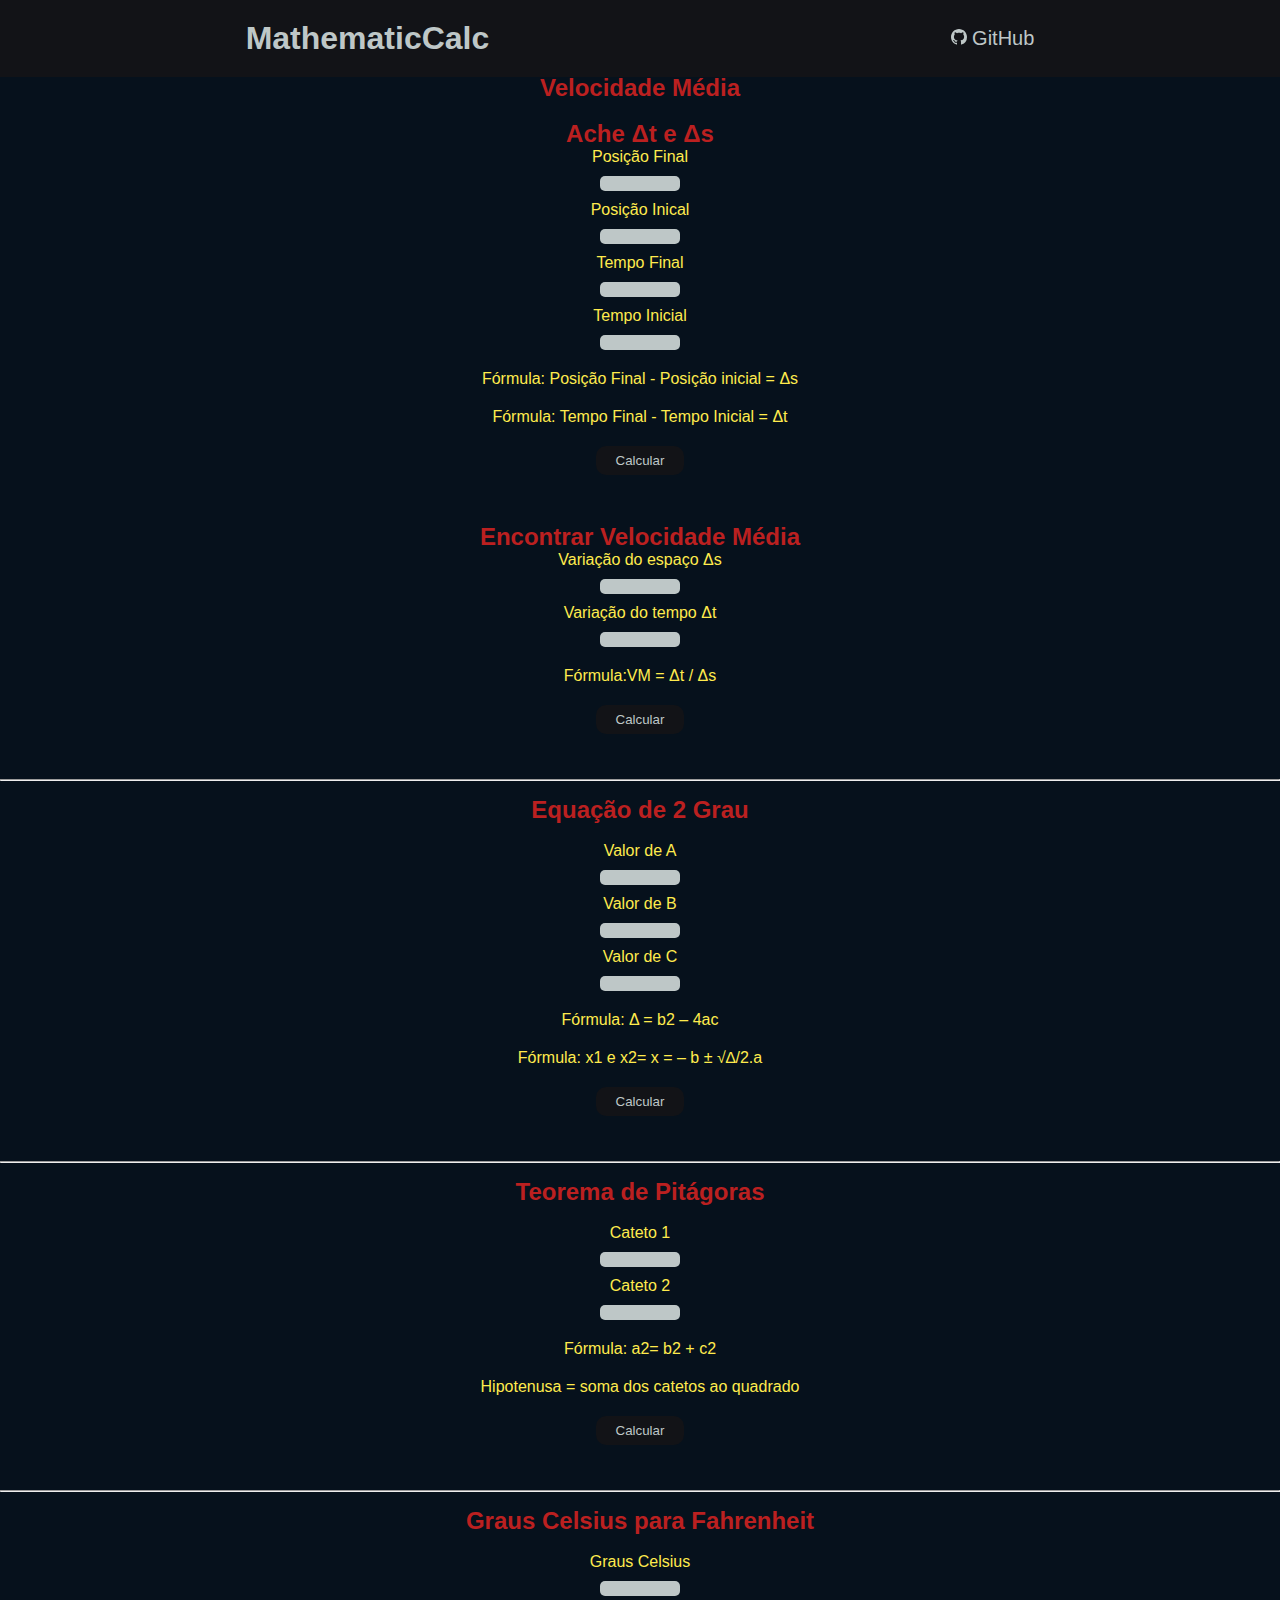
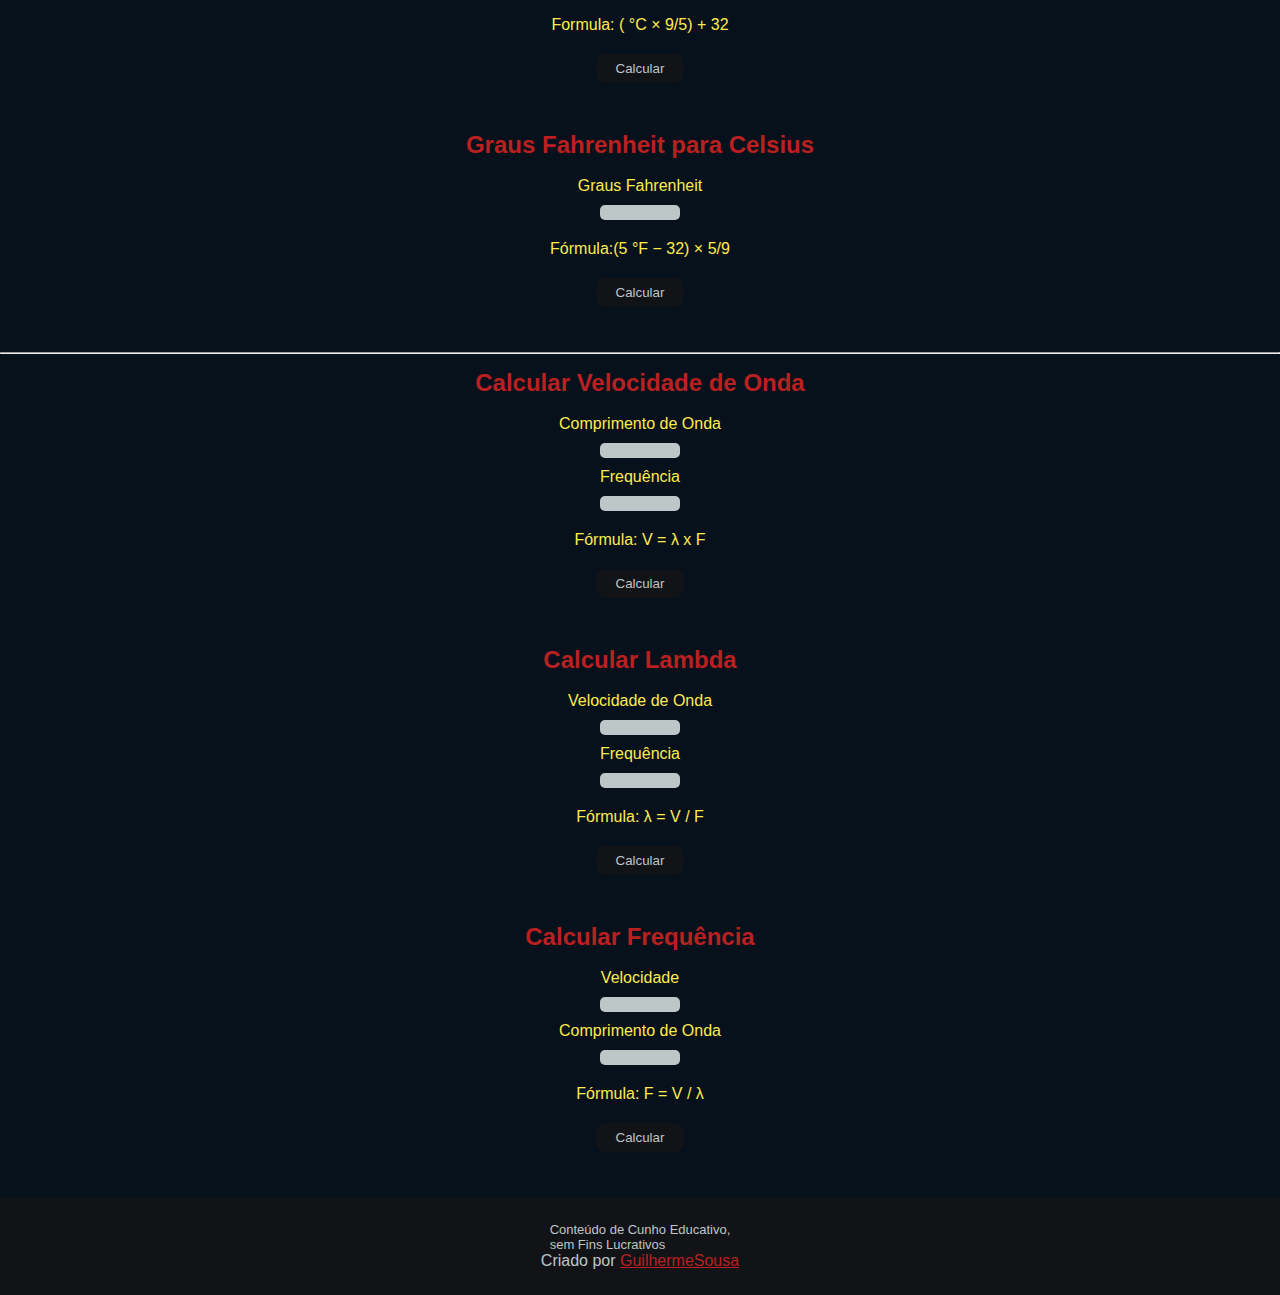
<file: index.html>
<!DOCTYPE html>
<html lang="pt-br">
<head>
    <meta charset="UTF-8">
    <meta http-equiv="X-UA-Compatible" content="IE=edge">
    <meta name="viewport" content="width=device-width, initial-scale=1.0">
    <link rel="stylesheet" href="style.css">
    <script src="app.js"></script>
    <script src="https://ajax.googleapis.com/ajax/libs/jquery/3.5.1/jquery.min.js"></script>
    <link rel="shortcut icon" href="imagem/matematica.png">
    <title>MathematicCalc</title>
</head>
<body>
    <!--Navbar-->
    <nav>
     <div class="flex-navbar">
         <h1>MathematicCalc</h1>
         <h1 class="noneh1">MathCalc</h1>
         <a href="https://github.com/GuilhermeSousaDev" rel="noopener" target="_blank"><svg xmlns="http://www.w3.org/2000/svg" width="16" height="16" fill="currentColor" class="bi bi-github" viewBox="0 0 16 16">
            <path d="M8 0C3.58 0 0 3.58 0 8c0 3.54 2.29 6.53 5.47 7.59.4.07.55-.17.55-.38 0-.19-.01-.82-.01-1.49-2.01.37-2.53-.49-2.69-.94-.09-.23-.48-.94-.82-1.13-.28-.15-.68-.52-.01-.53.63-.01 1.08.58 1.23.82.72 1.21 1.87.87 2.33.66.07-.52.28-.87.51-1.07-1.78-.2-3.64-.89-3.64-3.95 0-.87.31-1.59.82-2.15-.08-.2-.36-1.02.08-2.12 0 0 .67-.21 2.2.82.64-.18 1.32-.27 2-.27.68 0 1.36.09 2 .27 1.53-1.04 2.2-.82 2.2-.82.44 1.1.16 1.92.08 2.12.51.56.82 1.27.82 2.15 0 3.07-1.87 3.75-3.65 3.95.29.25.54.73.54 1.48 0 1.07-.01 1.93-.01 2.2 0 .21.15.46.55.38A8.012 8.012 0 0 0 16 8c0-4.42-3.58-8-8-8z"/>
          </svg> GitHub</a>
     </div>
    </nav>
    <!--Calculation Area-->

    <main>
        <h1>Operações</h1>
        <hr>
            <div class="fieldCalc">
                <div class="vm">
                    <h2>Velocidade Média</h2>
                    <br>
                    <h2>Ache Δt e Δs</h2>
                    <label for="Ti">Posição Final</label>
                    <input type="number" id="Pf">
                    <label for="Pi">Posição Inical</label>
                    <input type="number" id="Pi">
                    <label for="Tf">Tempo Final</label>
                    <input type="number" id="Tf">
                    <label for="Ti">Tempo Inicial</label>
                    <input type="number" id="Ti">
                    <p>Fórmula: Posição Final - Posição inicial = Δs</p>
                    <p>Fórmula: Tempo Final - Tempo Inicial = Δt</p>
                    <button onclick="seekDelta()">Calcular</button>
                    <p class="res"></p>
                    <br>
                    <h2>Encontrar Velocidade Média</h2>
                    <label for="a">Variação do espaço Δs</label>
                    <input type="number" id="vde">
                    <label for="b">Variação do tempo Δt</label>
                    <input type="number" id="vdt">
                    <p>Fórmula:VM = Δt / Δs </p>
                    <button onclick="resolveVelocidadeMedia()">Calcular</button>
                    <p class="res1"></p>
                </div>
                <hr>
                <div class="eq2">
                    <h2>Equação de 2 Grau</h2>  
                    <br>                  
                    <label for="a">Valor de A</label>
                    <input type="number" id="a">
                    <label for="b">Valor de B</label>
                    <input type="number" id="b">
                    <label for="c">Valor de C</label>
                    <input type="number" id="c"> 
                    <p>Fórmula: Δ = b2 – 4ac  </p> 
                    <p>Fórmula: x1 e x2= x = – b ± √∆/2.a</p>
                    <button onclick="resolveEquationGrau2()">Calcular</button>  
                    <p class="res2"></p>               
                </div>
                <hr>
                <div class="teoremaP">
                    <h2>Teorema de Pitágoras</h2>
                    <br>
                    <label for="c1">Cateto 1</label>
                    <input type="number" id="c1">
                    <label for="c2">Cateto 2</label>
                    <input type="number" id="c2">
                    <p>Fórmula: a2= b2 + c2</p>
                    <p>Hipotenusa = soma dos catetos ao quadrado</p>
                    <button onclick="resolvePitagoras()">Calcular</button>
                    <p class="res3"></p>
                </div>
                <hr>
                <div class="conversionGraus">                    
                    <h2>Graus Celsius para Fahrenheit</h2>
                    <br>
                    <label for="grauscelsius">Graus Celsius</label>
                    <input type="number" id="gc">
                    <p>Formula: ( °C × 9/5) + 32</p>
                    <button onclick="resolveGrausC()">Calcular</button>
                    <p class="res4"></p>
                    <br>
                    <h2>Graus Fahrenheit para Celsius</h2>
                    <br>
                    <label for="grausfahrenheit">Graus Fahrenheit</label>
                    <input type="number" id="gf">
                    <p>Fórmula:(5 °F − 32) × 5/9</p>
                    <button onclick="resolveGrausF()">Calcular</button>
                    <p class="res5"></p>
                </div>
                <hr>
                <div class="ondas">
                    <h2>Calcular Velocidade de Onda</h2>
                    <br>
                    <label for="comprimentodeonda">Comprimento de Onda</label>
                    <input type="number" id="cmo">
                    <label for="frequencia">Frequência</label>
                    <input type="text" id="f">
                    <p>Fórmula: V = λ x F</p>
                    <button onclick="resolveVelocidade()">Calcular</button>
                    <p class="res6"></p>
                    <br>
                    <h2>Calcular Lambda</h2>
                    <br>
                    <label for="velocidade">Velocidade de Onda</label>
                    <input type="number" id="vo">
                    <label for="frequencia">Frequência</label>
                    <input type="number" id="f2">
                    <p>Fórmula: λ = V / F</p>
                    <button onclick="resolveLambda()">Calcular</button>
                    <p class="res7"></p>
                    <br>
                    <h2>Calcular Frequência</h2>
                    <br>
                    <label for="velocidade">Velocidade</label>
                    <input type="number" id="vel">
                    <label for="comprimentodeonda">Comprimento de Onda</label>
                    <input type="number" id="co">      
                    <p>Fórmula: F = V / λ </p>
                    <button onclick="resolveFq()">Calcular</button>
                    <p class="res8"></p>
                </div>
        </div>
        </main>
        <footer>
            <span>Conteúdo de Cunho Educativo,<br> sem Fins Lucrativos</span>
            <p>Criado por <a href="https://www.instagram.com/guilherme_augusto56/">GuilhermeSousa</a></p>
        </footer>
        <script>
            $(window).scroll(() => {
                const top = $(window).scrollTop()
                top > 340? $('nav').fadeOut('slow') : $('nav').fadeIn('slow')
            })
        </script>
</body>
</html>
</file>
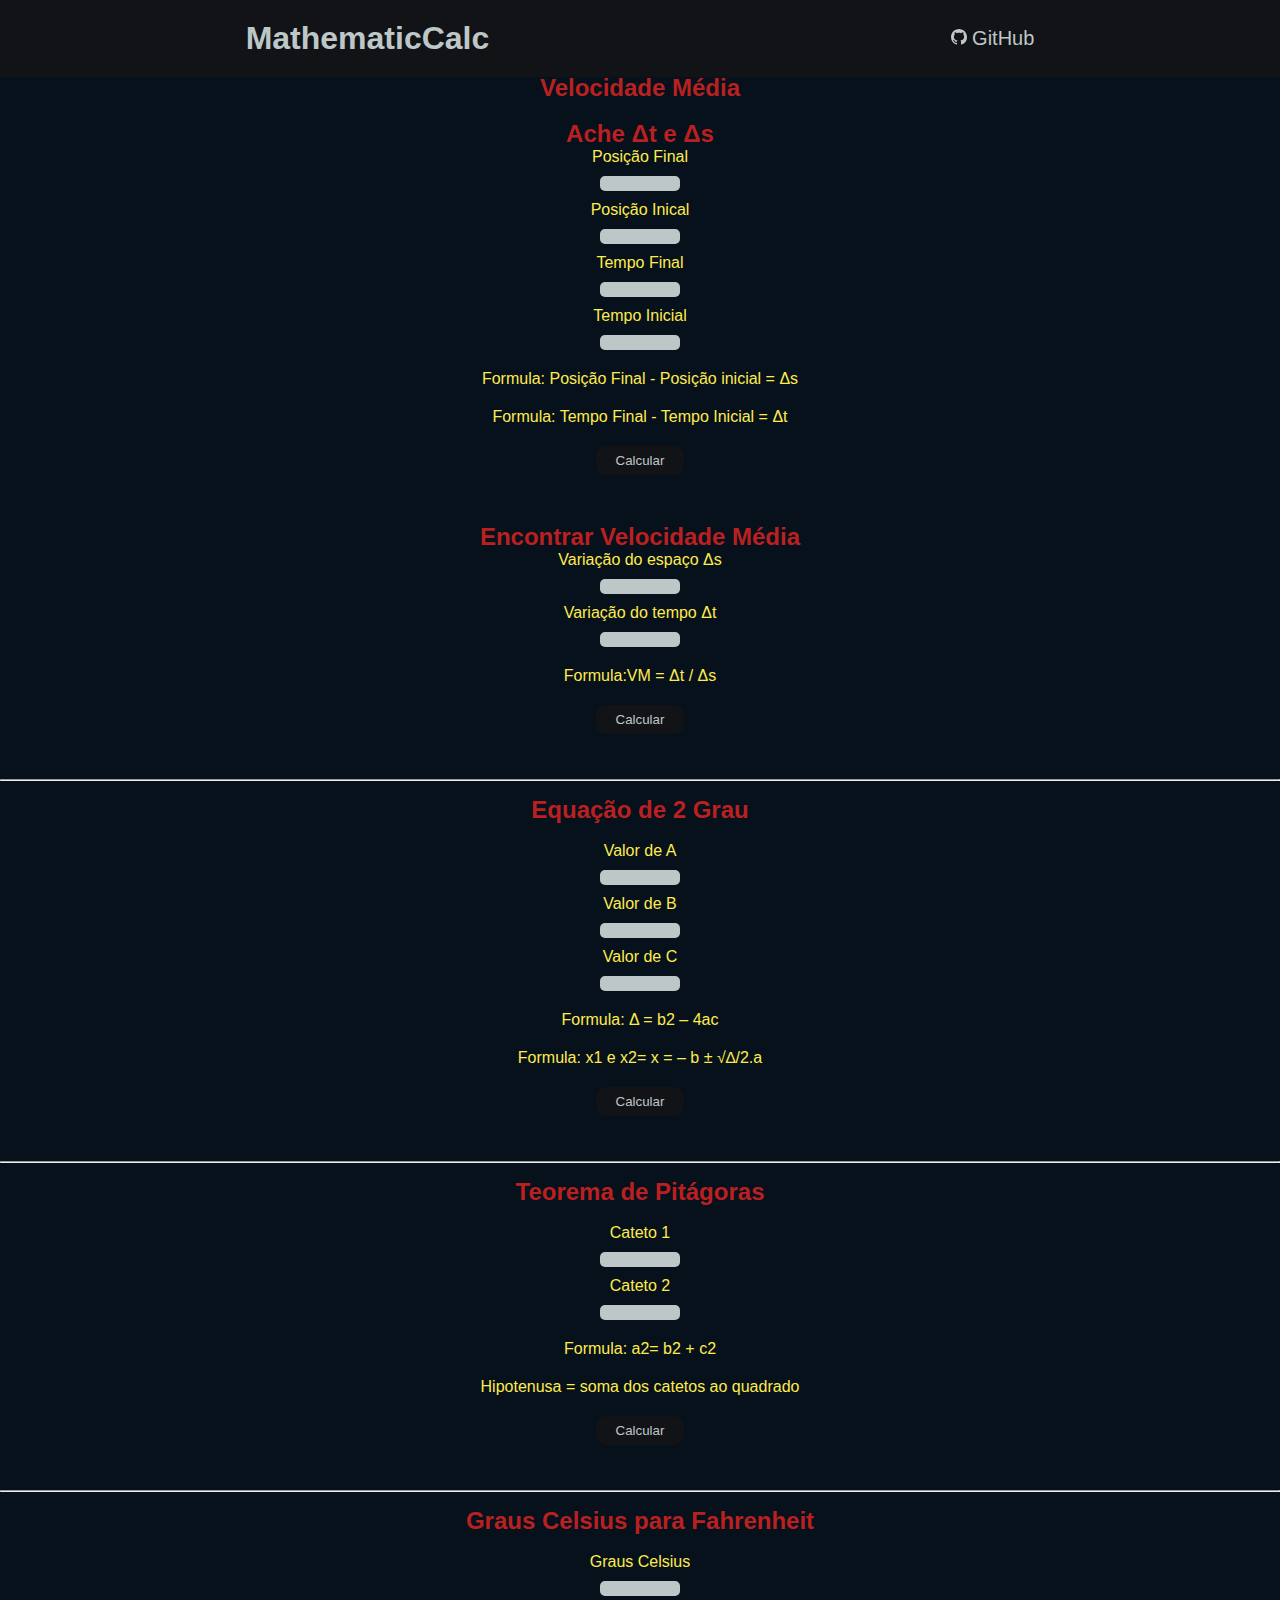
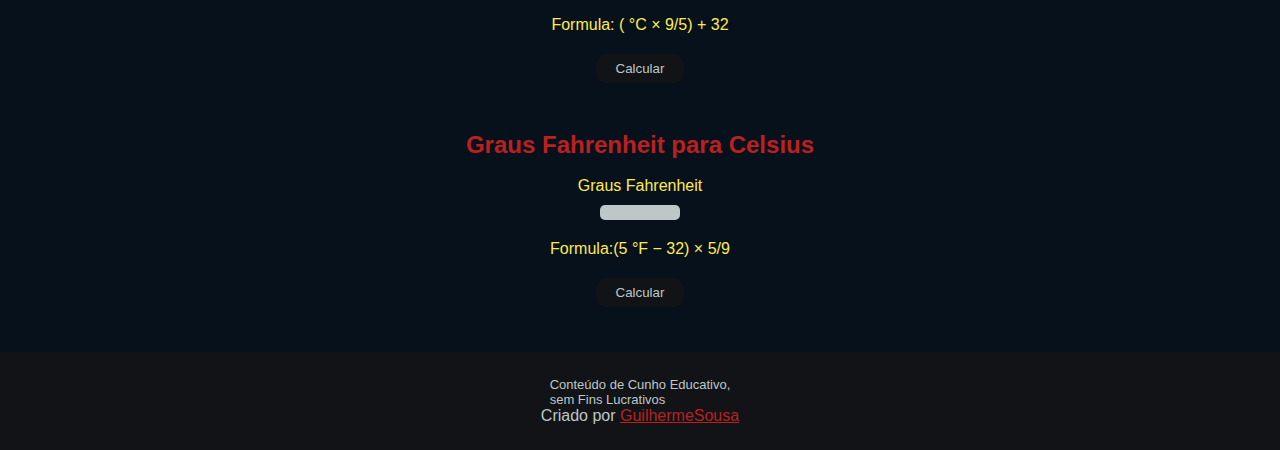
<file: MathematicCalc/index.html>
<!DOCTYPE html>
<html lang="pt-br">
<head>
    <meta charset="UTF-8">
    <meta http-equiv="X-UA-Compatible" content="IE=edge">
    <meta name="viewport" content="width=device-width, initial-scale=1.0">
    <link rel="stylesheet" href="style.css">
    <script src="app.js"></script>
    <script src="https://ajax.googleapis.com/ajax/libs/jquery/3.5.1/jquery.min.js"></script>
    <link rel="shortcut icon" href="imagem/matematica.png">
    <title>MathematicCalc</title>
</head>
<body>
    <!--Navbar-->
    <nav>
     <div class="flex-navbar">
         <h1>MathematicCalc</h1>
         <h1 class="noneh1">MathCalc</h1>
         <a href="https://github.com/GuilhermeSousaDev" rel="noopener" target="_blank"><svg xmlns="http://www.w3.org/2000/svg" width="16" height="16" fill="currentColor" class="bi bi-github" viewBox="0 0 16 16">
            <path d="M8 0C3.58 0 0 3.58 0 8c0 3.54 2.29 6.53 5.47 7.59.4.07.55-.17.55-.38 0-.19-.01-.82-.01-1.49-2.01.37-2.53-.49-2.69-.94-.09-.23-.48-.94-.82-1.13-.28-.15-.68-.52-.01-.53.63-.01 1.08.58 1.23.82.72 1.21 1.87.87 2.33.66.07-.52.28-.87.51-1.07-1.78-.2-3.64-.89-3.64-3.95 0-.87.31-1.59.82-2.15-.08-.2-.36-1.02.08-2.12 0 0 .67-.21 2.2.82.64-.18 1.32-.27 2-.27.68 0 1.36.09 2 .27 1.53-1.04 2.2-.82 2.2-.82.44 1.1.16 1.92.08 2.12.51.56.82 1.27.82 2.15 0 3.07-1.87 3.75-3.65 3.95.29.25.54.73.54 1.48 0 1.07-.01 1.93-.01 2.2 0 .21.15.46.55.38A8.012 8.012 0 0 0 16 8c0-4.42-3.58-8-8-8z"/>
          </svg> GitHub</a>
     </div>
    </nav>
    <!--Calculation Area-->

    <main>
        <h1>Operações</h1>
        <hr>
            <div class="fieldCalc">
                <div class="vm">
                    <h2>Velocidade Média</h2>
                    <br>
                    <h2>Ache Δt e Δs</h2>
                    <label for="Ti">Posição Final</label>
                    <input type="number" id="Pf">
                    <label for="Pi">Posição Inical</label>
                    <input type="number" id="Pi">
                    <label for="Tf">Tempo Final</label>
                    <input type="number" id="Tf">
                    <label for="Ti">Tempo Inicial</label>
                    <input type="number" id="Ti">
                    <p>Formula: Posição Final - Posição inicial = Δs</p>
                    <p>Formula: Tempo Final - Tempo Inicial = Δt</p>
                    <button onclick="seekDelta()">Calcular</button>
                    <p class="res"></p>
                    <br>
                    <h2>Encontrar Velocidade Média</h2>
                    <label for="a">Variação do espaço Δs</label>
                    <input type="number" id="vde">
                    <label for="b">Variação do tempo Δt</label>
                    <input type="number" id="vdt">
                    <p>Formula:VM = Δt / Δs </p>
                    <button onclick="resolveVelocidadeMedia()">Calcular</button>
                    <p class="res1"></p>
                </div>
                <hr>
                <div class="eq2">
                    <h2>Equação de 2 Grau</h2>  
                    <br>                  
                    <label for="a">Valor de A</label>
                    <input type="number" id="a">
                    <label for="b">Valor de B</label>
                    <input type="number" id="b">
                    <label for="c">Valor de C</label>
                    <input type="number" id="c"> 
                    <p>Formula: Δ = b2 – 4ac  </p> 
                    <p>Formula: x1 e x2= x = – b ± √∆/2.a</p>
                    <button onclick="resolveEquationGrau2()">Calcular</button>  
                    <p class="res2"></p>               
                </div>
                <hr>
                <div class="teoremaP">
                    <h2>Teorema de Pitágoras</h2>
                    <br>
                    <label for="c1">Cateto 1</label>
                    <input type="number" id="c1">
                    <label for="c2">Cateto 2</label>
                    <input type="number" id="c2">
                    <p>Formula: a2= b2 + c2</p>
                    <p>Hipotenusa = soma dos catetos ao quadrado</p>
                    <button onclick="resolvePitagoras()">Calcular</button>
                    <p class="res3"></p>
                </div>
                <hr>
                <div class="conversionGraus">                    
                    <h2>Graus Celsius para Fahrenheit</h2>
                    <br>
                    <label for="grauscelsius">Graus Celsius</label>
                    <input type="number" id="gc">
                    <p>Formula: ( °C × 9/5) + 32</p>
                    <button onclick="resolveGrausC()">Calcular</button>
                    <p class="res4"></p>
                    <br>
                    <h2>Graus Fahrenheit para Celsius</h2>
                    <br>
                    <label for="grausfahrenheit">Graus Fahrenheit</label>
                    <input type="number" id="gf">
                    <p>Formula:(5 °F − 32) × 5/9</p>
                    <button onclick="resolveGrausF()">Calcular</button>
                    <p class="res5"></p>
                </div>
        </div>
        </main>
        <footer>
            <span>Conteúdo de Cunho Educativo,<br> sem Fins Lucrativos</span>
            <p>Criado por <a href="https://www.instagram.com/guilherme_augusto56/">GuilhermeSousa</a></p>
        </footer>
        <script>
            $(window).scroll(function(){
                var topo = $(window).scrollTop()
                if(topo > 340){
                    $('nav').fadeOut('fast')
                }else{
                    $('nav').fadeIn('fast')
                }
            });
        </script>
</body>
</html>
</file>
<file: style.css>
/*Paleta de Cores
    #BB2020
    #06111C
    #BEC7C7
    #FFEB4D
    #121317
*/
*{
    margin: 0;
    padding: 0;
    box-sizing: border-box;
    font-family: 'Franklin Gothic Medium', 'Arial Narrow', Arial, sans-serif;
}
body {
   background: #121317;
}
nav{
    background: #121317;
    color: #BEC7C7;
    font-family: 'Franklin Gothic Medium', 'Arial Narrow', Arial, sans-serif;
    padding: 20px 15px;
    position: fixed;
    width: 100%;
}
.flex-navbar {
    display: flex;
    justify-content: space-around;
    align-items: center;
}
.flex-navbar a {
    color: #BEC7C7;
    text-decoration: none;
    font-size: 20px;
}
.flex-navbar a:hover {
    color: #BB2020;
}

main {
    width: 100%;
    height: 100%;
    background: #06111C;
    color: #FFEB4D;
}
main input {
    width: 80px;
    border-radius: 5px;
    background: #BEC7C7;
    text-align: center;
    outline: none;
    border: none;
    margin: 10px;
}
main button {
    margin: 10px;
    padding: 7px 20px;
    color: #BEC7C7;
    background: #121317;
    border-radius: 10px;
    border: none;
    outline: none;
    display: block;
    cursor: pointer;
}
main h1 {
    text-align: center;
    color: #BEC7C7;
    font-family: 'Franklin Gothic Medium', 'Arial Narrow', Arial, sans-serif;
    padding: 10px 0px;
}
main h2 {
    color: #BB2020;
}
main p {
    margin: 10px;
}
.eq2 {
    display: flex;
    flex-direction: column;
    align-items: center;
    padding: 15px;
}
.vm {
    display: flex;
    flex-direction: column;
    align-items: center;
    padding: 15px;
}
.teoremaP {
    display: flex;
    flex-direction: column;
    align-items: center;
    padding: 15px;
}
.conversionGraus{
    display: flex;
    flex-direction: column;
    align-items: center;
    padding: 15px;
}
.ondas {
    display: flex;
    flex-direction: column;
    align-items: center;
    padding: 15px;
}
footer {
    display: flex;
    flex-direction: column;
    justify-content: center;
    align-items: center;
    border-top-right-radius: 50%;
    padding: 10px 5px;
    margin: 15px;
}
footer span {
    color: #BEC7C7;
    font-size: 13px;
}
footer p{
    text-decoration: none;
    color: #BEC7C7;
}
footer a {
    color: #BB2020;
}
.res {
    font-size: 20px;
}
.res1 {
    font-size: 20px;
}
.res2{
    font-size: 20px; 
}
.res3{
    font-size: 20px;
}
.res4 {
    font-size: 20px;
}
.res5 {
    font-size: 20px;
}
.noneh1 {
    display: none;
    color: #BEC7C7;
}
@media screen and (max-width:330px) {
    nav .noneh1 {
        display: block;
    }
    nav h1 {
        display: none;
    }
}
</file>
<file: MathematicCalc/style.css>
/*Paleta de Cores
    #BB2020
    #06111C
    #BEC7C7
    #FFEB4D
    #121317
*/
*{
    margin: 0;
    padding: 0;
    box-sizing: border-box;
    font-family: 'Franklin Gothic Medium', 'Arial Narrow', Arial, sans-serif;
}
body {
   background: #121317;
}
nav{
    background: #121317;
    color: #BEC7C7;
    font-family: 'Franklin Gothic Medium', 'Arial Narrow', Arial, sans-serif;
    padding: 20px 15px;
    position: fixed;
    width: 100%;
}
.flex-navbar {
    display: flex;
    justify-content: space-around;
    align-items: center;
}
.flex-navbar a {
    color: #BEC7C7;
    text-decoration: none;
    font-size: 20px;
}
.flex-navbar a:hover {
    color: #BB2020;
}

main {
    width: 100%;
    height: 100%;
    background: #06111C;
    color: #FFEB4D;
}
main input {
    width: 80px;
    border-radius: 5px;
    background: #BEC7C7;
    text-align: center;
    outline: none;
    border: none;
    margin: 10px;
}
main button {
    margin: 10px;
    padding: 7px 20px;
    color: #BEC7C7;
    background: #121317;
    border-radius: 10px;
    border: none;
    outline: none;
    display: block;
    cursor: pointer;
}
main h1 {
    text-align: center;
    color: #BEC7C7;
    font-family: 'Franklin Gothic Medium', 'Arial Narrow', Arial, sans-serif;
    padding: 10px 0px;
}
main h2 {
    color: #BB2020;
}
main p {
    margin: 10px;
}
.eq2 {
    display: flex;
    flex-direction: column;
    align-items: center;
    padding: 15px;
}
.vm {
    display: flex;
    flex-direction: column;
    align-items: center;
    padding: 15px;
}
.teoremaP {
    display: flex;
    flex-direction: column;
    align-items: center;
    padding: 15px;
}
.conversionGraus{
    display: flex;
    flex-direction: column;
    align-items: center;
    padding: 15px;
}
footer {
    display: flex;
    flex-direction: column;
    justify-content: center;
    align-items: center;
    border-top-right-radius: 50%;
    padding: 10px 5px;
    margin: 15px;
}
footer span {
    color: #BEC7C7;
    font-size: 13px;
}
footer p{
    text-decoration: none;
    color: #BEC7C7;
}
footer a {
    color: #BB2020;
}
.res {
    font-size: 20px;
}
.res1 {
    font-size: 20px;
}
.res2{
    font-size: 20px; 
}
.res3{
    font-size: 20px;
}
.res4 {
    font-size: 20px;
}
.res5 {
    font-size: 20px;
}
.noneh1 {
    display: none;
    color: #BEC7C7;
}
@media screen and (max-width:330px) {
    nav .noneh1 {
        display: block;
    }
    nav h1 {
        display: none;
    }
}
</file>
